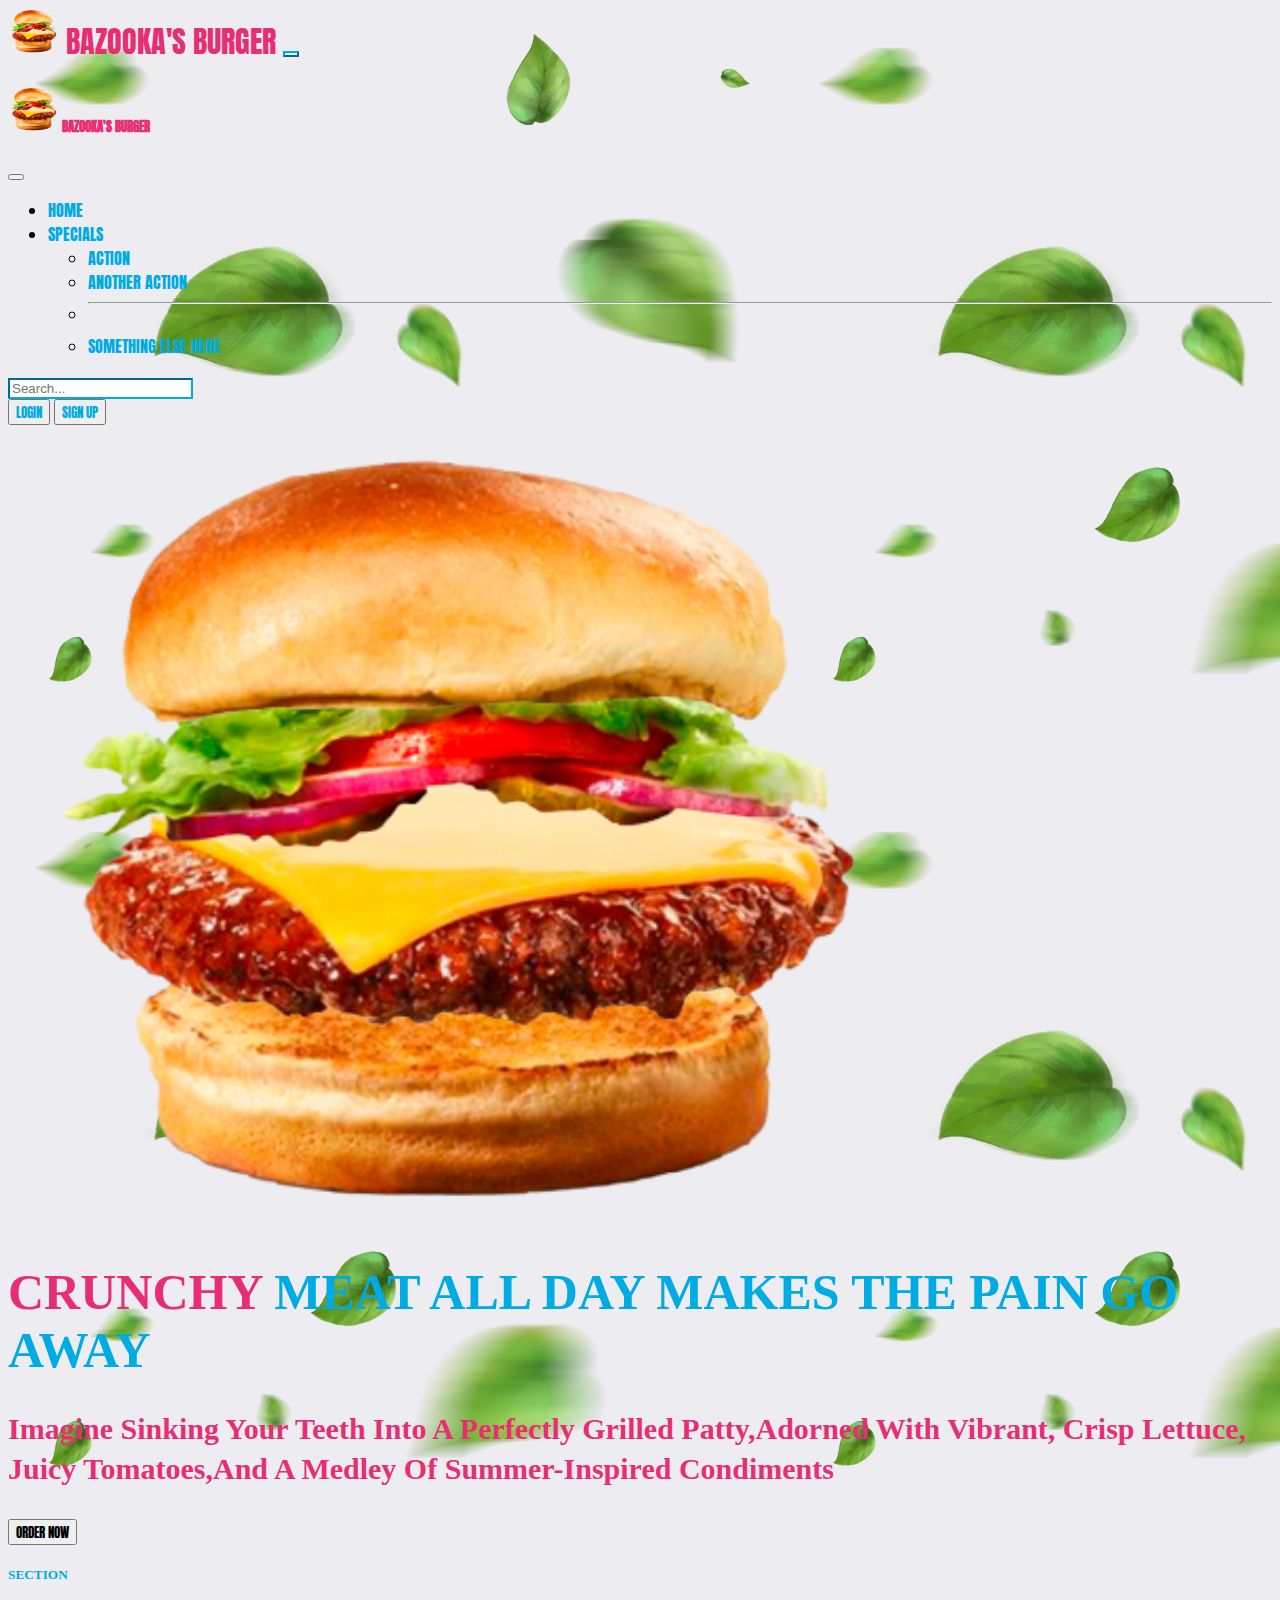
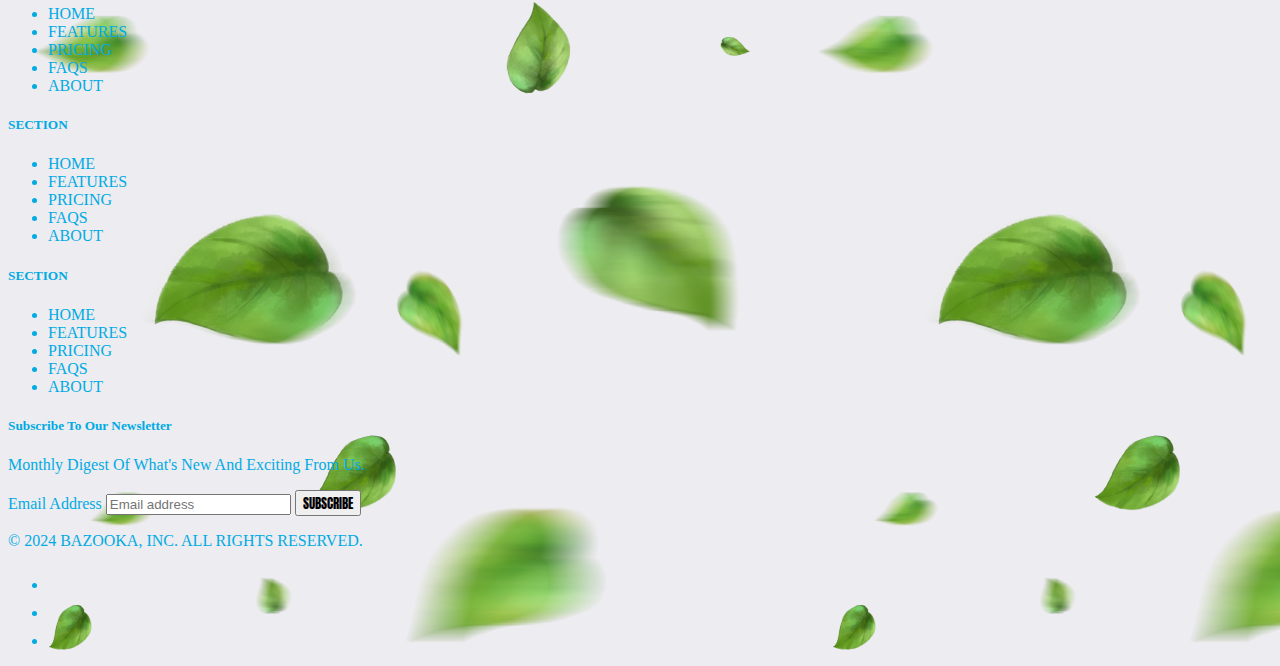
<file: index.html>
<!DOCTYPE html>
<html lang="en">
<head>
    <meta charset="UTF-8">
    <meta name="viewport" content="width=device-width, initial-scale=1.0">
    <link rel="preconnect" href="https://fonts.googleapis.com">
<link rel="preconnect" href="https://fonts.gstatic.com" crossorigin>
<link href="https://fonts.googleapis.com/css2?family=Anton&family=Encode+Sans:wght@600&family=Jacquarda+Bastarda+9&family=M+PLUS+Code+Latin:wght@100..700&display=swap" rel="stylesheet">
    <link href="https://cdn.jsdelivr.net/npm/bootstrap@5.3.0-alpha2/dist/css/bootstrap.min.css" rel="stylesheet"
integrity="sha384-aFq/bzH65dt+w6FI2ooMVUpc+21e0SRygnTpmBvdBgSdnuTN7QbdgL+OapgHtvPp" crossorigin="anonymous">
<link rel="stylesheet" href="style.css">
    <title>BAZOOKA’S Burgers</title>
</head>
<body>
 <nav class="navbar navbar-expand-lg" aria-label="Offcanvas navbar large">
            <div class="container-fluid ">         
              <a class="navbar-brand" href="#"><img class="burgerpics" src="./images/picture/Group 7.png" alt="fullburger"> <span>bazooka's burger</span> </a>
              <button class="navbar-toggler" type="button" data-bs-toggle="offcanvas" data-bs-target="#offcanvasNavbar2" aria-controls="offcanvasNavbar2" aria-label="Toggle navigation">
                <span class="navbar-toggler-icon"></span>
              </button>
              <div class="offcanvas offcanvas-end" tabindex="-1" id="offcanvasNavbar2" aria-labelledby="offcanvasNavbar2Label">
                <div class="offcanvas-header ">
                  <h5 class="offcanvas-title" id="offcanvasNavbar2Label"><img class="burgerpics" src="./images/picture/Group 7.png" alt="fullburger"> <span>bazooka's burger</span> </a></h5>
                  <button type="button" class="btn-close btn-outline-info" data-bs-dismiss="offcanvas" aria-label="Close"></button>
                </div>
                <div class="offcanvas-body">
                  <ul class="navbar-nav justify-content-end flex-grow-1 pe-3">
                    <li class="nav-item">
                      <a class="nav-link active" aria-current="page" href="#">Home</a>
                    </li>
                    <li class="nav-item">
                      <a class="nav-link" href="#">specials</a>
                    </li>
                      <ul class="dropdown-menu">
                        <li><a class="dropdown-item" href="#">Action</a></li>
                        <li><a class="dropdown-item" href="#">Another action</a></li>
                        <li>
                          <hr class="dropdown-divider">
                        </li>
                        <li><a class="dropdown-item" href="#">Something else here</a></li>
                      </ul>
                    </li>
                  </ul>
                  <form  role="search">
                    <form class="d-flex mt-3 mt-lg-0" role="search">
                      <input type="search" class="form-control form-control-dark text-bg-" placeholder="Search..." aria-label="Search">
                    </form>
                  </form>
                  <button  class="btn btn-outline-info" type="submit" ><a href="./aboutus.html"> login</a></button>
                  <button type="button" class="btn btn-outline-info" ><a href="./sides.html">sign up</a></button>
                </div>
              </div>
            </div>
          </nav>
</div>
<div class="container col-xxl-8 px-4 py-5">
    <div class="row flex-lg-row-reverse align-items-center g-5 py-5">
      <div class="col-10 col-sm-8 col-lg-6">
        <img src="./images/picture/Group 9.png"  class="d-block mx-lg-auto img-fluid" alt="picture of full burger"  height="800px" >
      </div>
      <div class="col-lg-6">
        <h1 class="display-5 fw-bold text-body-emphasis lh-1 mb-3"><span>Crunchy</span>  <span class="head">meat all day makes the pain go away</span></h1>
        <p class="lead"> Imagine sinking your teeth 
            into a perfectly grilled patty,adorned with vibrant, crisp lettuce, juicy tomatoes,and a medley of summer-inspired condiments
        <div class="d-grid gap-2 d-md-flex justify-content-md-start">
          <button type="button order-btn-bg" class="btn btn-outline-info btn-lg px-4 me-md-2">order now</button>
        </div>
      </div>
    </div>
  </div>
  <footer class="ms-3">
    <div class="row">
      <div class="col-6 col-md-2 mb-3">
        <h5>Section</h5>
        <ul class="nav flex-column">
          <li class="nav-item mb-2"><a href="#" class="nav-link p-0 text-body-secondary">Home</a></li>
          <li class="nav-item mb-2"><a href="#" class="nav-link p-0 text-body-secondary">Features</a></li>
          <li class="nav-item mb-2"><a href="#" class="nav-link p-0 text-body-secondary">Pricing</a></li>
          <li class="nav-item mb-2"><a href="#" class="nav-link p-0 text-body-secondary">FAQs</a></li>
          <li class="nav-item mb-2"><a href="#" class="nav-link p-0 text-body-secondary">About</a></li>
        </ul>
      </div>

      <div class="col-6 col-md-2 mb-3">
        <h5>Section</h5>
        <ul class="nav flex-column">
          <li class="nav-item mb-2"><a href="#" class="nav-link p-0 text-body-secondary">Home</a></li>
          <li class="nav-item mb-2"><a href="#" class="nav-link p-0 text-body-secondary">Features</a></li>
          <li class="nav-item mb-2"><a href="#" class="nav-link p-0 text-body-secondary">Pricing</a></li>
          <li class="nav-item mb-2"><a href="#" class="nav-link p-0 text-body-secondary">FAQs</a></li>
          <li class="nav-item mb-2"><a href="#" class="nav-link p-0 text-body-secondary">About</a></li>
        </ul>
      </div>

      <div class="col-6 col-md-2 mb-3">
        <h5>Section</h5>
        <ul class="nav flex-column">
          <li class="nav-item mb-2"><a href="#" class="nav-link p-0 text-body-secondary">Home</a></li>
          <li class="nav-item mb-2"><a href="#" class="nav-link p-0 text-body-secondary">Features</a></li>
          <li class="nav-item mb-2"><a href="#" class="nav-link p-0 text-body-secondary">Pricing</a></li>
          <li class="nav-item mb-2"><a href="#" class="nav-link p-0 text-body-secondary">FAQs</a></li>
          <li class="nav-item mb-2"><a href="#" class="nav-link p-0 text-body-secondary">About</a></li>
        </ul>
      </div>

      <div class="col-md-5 offset-md-1 mb-3">
        <form>
          <h5>Subscribe to our newsletter</h5>
          <p>Monthly digest of what's new and exciting from us.</p>
          <div class="d-flex flex-column flex-sm-row w-100 gap-2">
            <label for="newsletter1" class="visually-hidden">Email address</label>
            <input id="newsletter1" type="text" class="form-control" placeholder="Email address">
            <button class="btn btn-outline-info"button">Subscribe</button>
          </div>
        </form>
      </div>
    </div>

    <div class="d-flex flex-column flex-sm-row justify-content-between py-4 my-4 border-top">
      <p>© 2024 Bazooka, Inc. All rights reserved.</p>
      <ul class="list-unstyled d-flex">
        <li class="ms-3"><a class="link-body-emphasis" href="#"><svg class="bi" width="24" height="24"><use xlink:href="#twitter"></use></svg></a></li>
        <li class="ms-3"><a class="link-body-emphasis" href="#"><svg class="bi" width="24" height="24"><use xlink:href="#instagram"></use></svg></a></li>
        <li class="ms-3"><a class="link-body-emphasis" href="#"><svg class="bi" width="24" height="24"><use xlink:href="#facebook"></use></svg></a></li>
      </ul>
    </div>
  </footer>

    <script src="https://cdn.jsdelivr.net/npm/bootstrap@5.3.3/dist/js/bootstrap.bundle.min.js" integrity="sha384-YvpcrYf0tY3lHB60NNkmXc5s9fDVZLESaAA55NDzOxhy9GkcIdslK1eN7N6jIeHz" crossorigin="anonymous"></script>
</body>  
</html>
</file>
<file: style.css>
/* Reset some default margin and padding */
body {
background-image: url(./images/picture/—Pngtree—floating\ yellow\ green\ leaves\ material_4041139\ 1.png);
background-color: #edecf0;
}
.navbar { 
   text-transform: uppercase;
    font-family: "Anton", sans-serif;
    font-weight: 400;
    font-style: normal;
}
span {
   color: #e72e73;
}  
.navbar-nav .nav-link.active, .navbar-nav .nav-link.show {
    color: #00abe4;
}
.nav-link {
    color: #00abe4;
}
.form-control-dark {
    border-color: #00abe4;
}
.navbar-brand {
    text-transform: uppercase;
    font-size: 30px;
    color: #00abe4
}
.btn {
    text-transform: uppercase;
    font-family: "Anton", sans-serif;
    font-weight: 400;
    font-style: normal;
}
a {
    color: #00abe4;
    text-decoration: none;
}
.navbar-toggler {
   border-color: #00abe4;
}
form {
    text-transform: capitalize;
}

.bazooka {
    text-transform: uppercase;
    font-size: 35px;
    display: inline-block;
    font-family: Quantico;
 font-weight: 700;
word-wrap: break-word;
margin-bottom: 5px;
}
.display-5 {
    text-transform: uppercase;
    font-size: 50px;
    font-family: Quantico;
 font-weight: 700;
word-wrap: break-word;
margin-bottom: 5px;

}
.head {
   color: #00abe4; 
}
.lead {
    text-transform: capitalize ;
        color: black;
      font-size: 30px;
      font-family: Poppins;
      font-weight: 700;
      line-height: 39.90px;
      word-wrap: break-word;
     text-transform: capitalize;
     color: #e72e73;
}
footer{
    color: #00abe4;
    text-transform: uppercase;
}

@media screen and (max-width: 800px) { 
    
}
</file>
